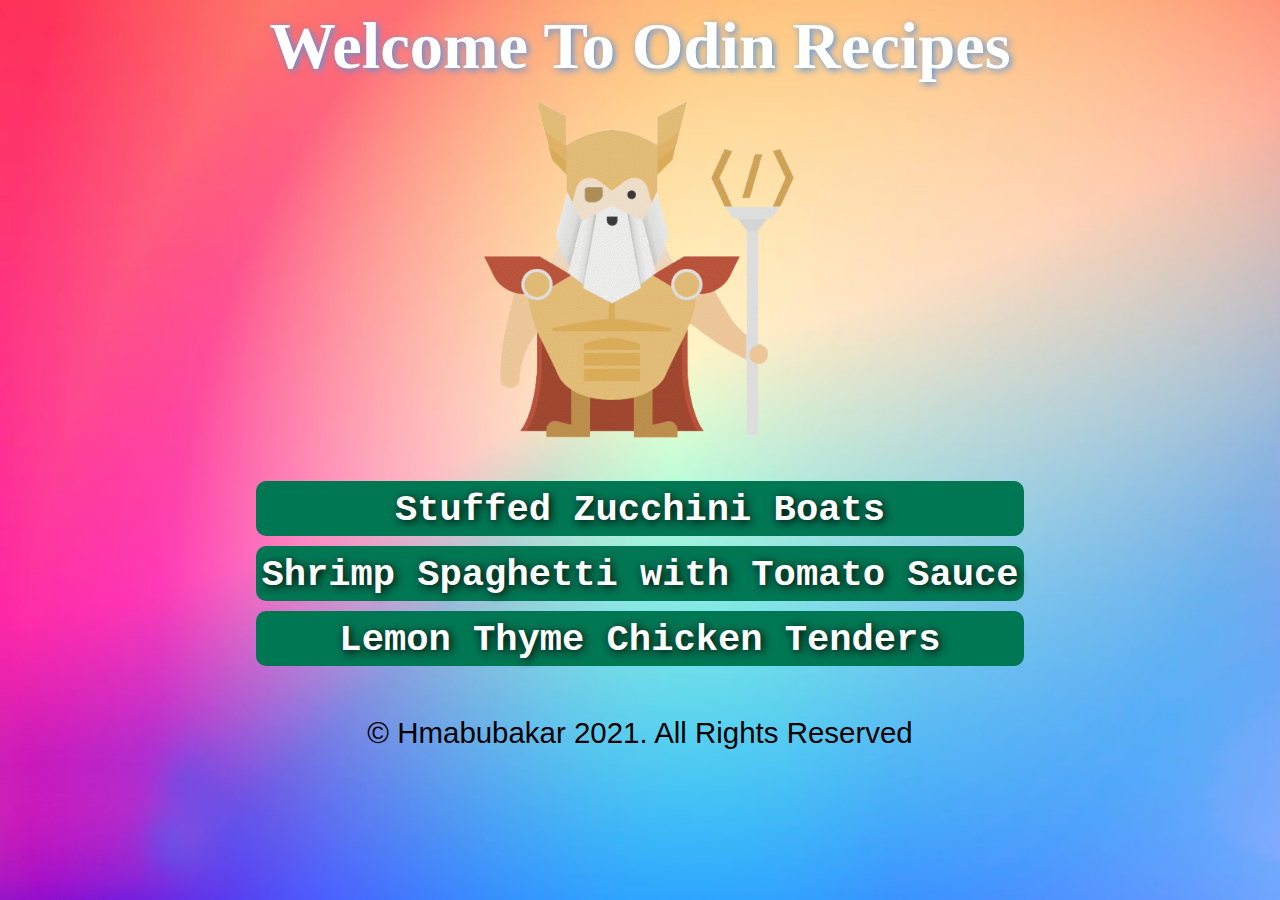
<file: index.html>
<!DOCTYPE html>
<html lang="en">
<head>
    <meta charset="UTF-8">
    <meta http-equiv="X-UA-Compatible" content="IE=edge">
    <meta name="viewport" content="width=device-width, initial-scale=1.0">
    <title>Odin Recipes</title>
    <link rel="stylesheet" href="styles/style.css">
</head>
<body>
    <h1>Welcome To Odin Recipes</h1>
    <img src="odin.png" alt="Odin_Logo">
    <br>
    <ul>
        <li>
            <a href="recipes/Stuffed_Zucchini_Boats.html">Stuffed Zucchini Boats</a>
        </li>
        <li>
            <a href="recipes/Shrimp_Spaghetti_with_Tomato_Sauce.html">Shrimp Spaghetti with Tomato Sauce</a>
        </li>
        <li>
            <a href="recipes/Lemon_Thyme_Chicken_Tenders.html">Lemon Thyme Chicken Tenders</a>
        </li>
    </ul>
    <div>
        <p><span class="copyright">&copy</span> Hmabubakar 2021. All Rights Reserved</p>
    </div>
</body>
</html>
</file>
<file: styles/style.css>
html {
    margin: 0;
    padding: 0;
}

body {
    background-image: url('../images/background.jpg');
    background-repeat: no-repeat;
    background-size: cover;
    background-attachment: fixed;
    color: white;
    text-align: center;
}

h1 {
    font-size: 5.2vw;
    text-shadow: 2px 2px 7px rgb(81, 149, 228);
    margin: 0 auto;
}

img {
    width: 350px;
    max-width: 35%;
    height: auto;
    margin-top: 10px;
}

ul {
    list-style-type: none;
    display: inline-block;
    padding: 10px;
    margin: 0 auto;
}

li {
    padding: 5px;
    background-color: rgb(0, 119, 83);
    margin: 10px 0;
    border-radius: 10px;
    font-size: 2.9vw;
}

li:hover {
    background-color: rgb(0, 119, 83);

}

a {
    color: rgb(255, 255, 255);
    text-decoration: none;
    font-family: 'Courier New', Courier, monospace;
    font-weight: bolder;
    text-shadow: 2px 2px 10px rgb(0, 0, 0);
}

a:hover {
    color: rgb(255, 238, 0);
}

div p {
    font-family: 'Franklin Gothic Medium', 'Arial Narrow', Arial, sans-serif;
    color: black;
    font-size: 2.3vw;
}
</file>
